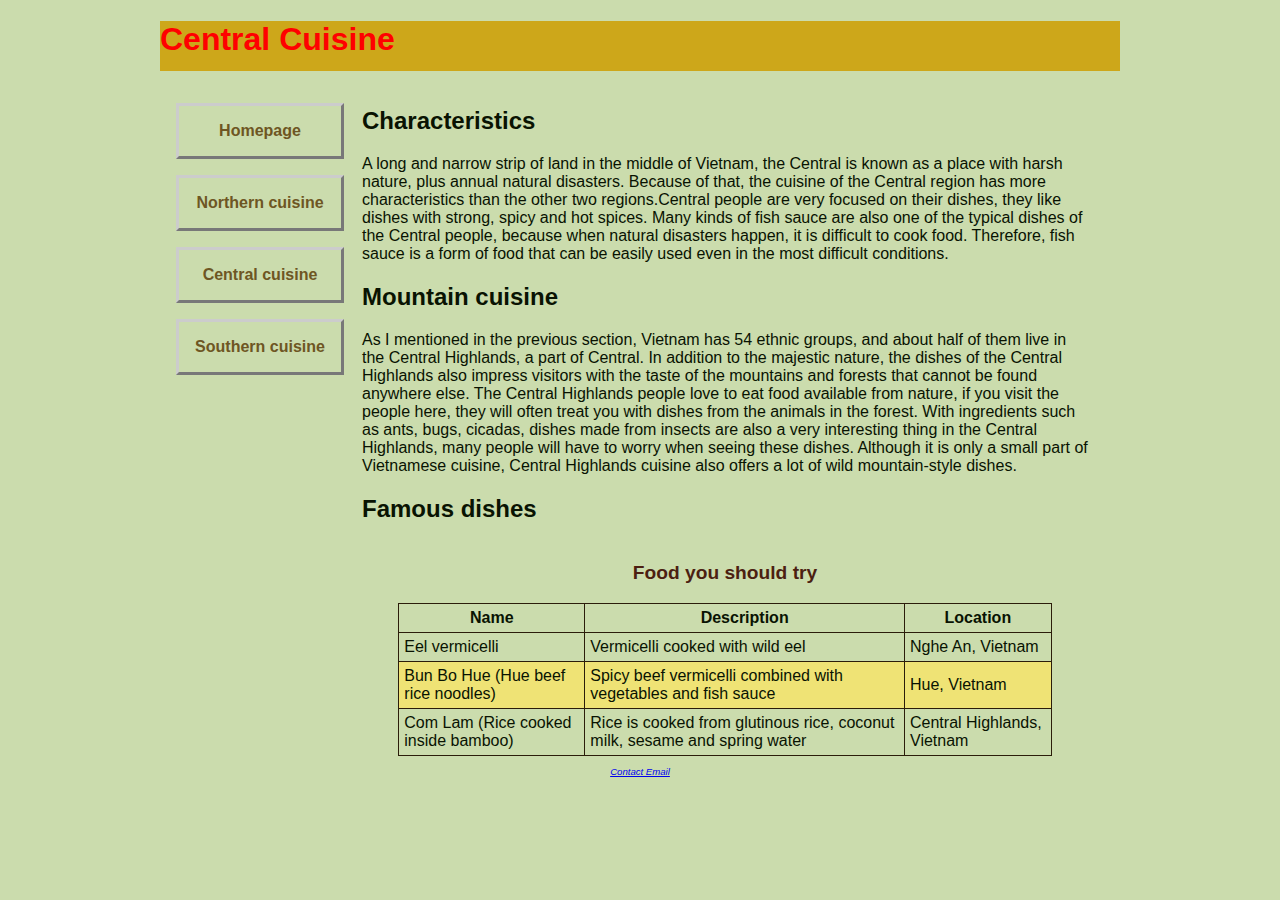
<file: central.html>
<!DOCTYPE html>
<html lang="en">
<!-- Thanh Vo -->

<head>
<title>VietNamese cuisine</title>
<meta charset="utf-8">
<meta name="viewport" content="device-width, initial-scale=1.0">
<link rel="stylesheet" href="cuisine.css">
</head>

<body>
<div id="wrapper">

<header>
 <h1>Central Cuisine</h1>
</header>

<nav>
 <ul>
	<li><a href="index.html">Homepage</a></li>
	<li><a href="northern.html">Northern cuisine</a></li>
	<li><a href="central.html">Central cuisine</a></li>
	<li><a href="southern.html">Southern cuisine</a></li>
 </ul>
</nav>

<main>
 <h2>Characteristics</h2>
	<p>A long and narrow strip of land in the middle of Vietnam, the Central is known as a place with harsh nature, plus annual natural disasters. Because of that, the cuisine of the Central region has more characteristics than the other two regions.Central people are very focused on their dishes, they like dishes with strong, spicy and hot spices. Many kinds of fish sauce are also one of the typical dishes of the Central people, because when natural disasters happen, it is difficult to cook food. Therefore, fish sauce is a form of food that can be easily used even in the most difficult conditions.
 <h2>Mountain cuisine</h2>
	<p>As I mentioned in the previous section, Vietnam has 54 ethnic groups, and about half of them live in the Central Highlands, a part of Central. In addition to the majestic nature, the dishes of the Central Highlands also impress visitors with the taste of the mountains and forests that cannot be found anywhere else. The Central Highlands people love to eat food available from nature, if you visit the people here, they will often treat you with dishes from the animals in the forest. With ingredients such as ants, bugs, cicadas, dishes made from insects are also a very interesting thing in the Central Highlands, many people will have to worry when seeing these dishes. Although it is only a small part of Vietnamese cuisine, Central Highlands cuisine also offers a lot of wild mountain-style dishes.
 <h2>Famous dishes</h2>
 <table>
 <caption>Food you should try</caption>
  <thead>
   <tr>
		<th header="name">Name</th>
		<th header="description">Description</th>
		<th header="location">Location</th>
   </tr>
  </thead>
  <tbody>
   <tr>
		<td header="name">Eel vermicelli</td>
		<td header="desctiption">Vermicelli cooked with wild eel</td>
		<td header="location">Nghe An, Vietnam</td>
   </tr>
   <tr>
		<td header="name">Bun Bo Hue (Hue beef rice noodles)</td>
		<td header="desctiption">Spicy beef vermicelli combined with vegetables and fish sauce</td>
		<td header="location">Hue, Vietnam</td>
   </tr>
   <tr>
		<td header="name">Com Lam (Rice cooked inside bamboo)</td>
		<td header="desctiption">Rice is cooked from glutinous rice, coconut milk, sesame and spring water</td>
		<td header="location">Central Highlands, Vietnam</td>
   </tr>
</tbody>
 </table>

</main>

<footer>
<a href="mailto:thanh.vo1@my.southeast.edu">Contact Email</a>
</footer>
</div>
</body>
</html>
</file>
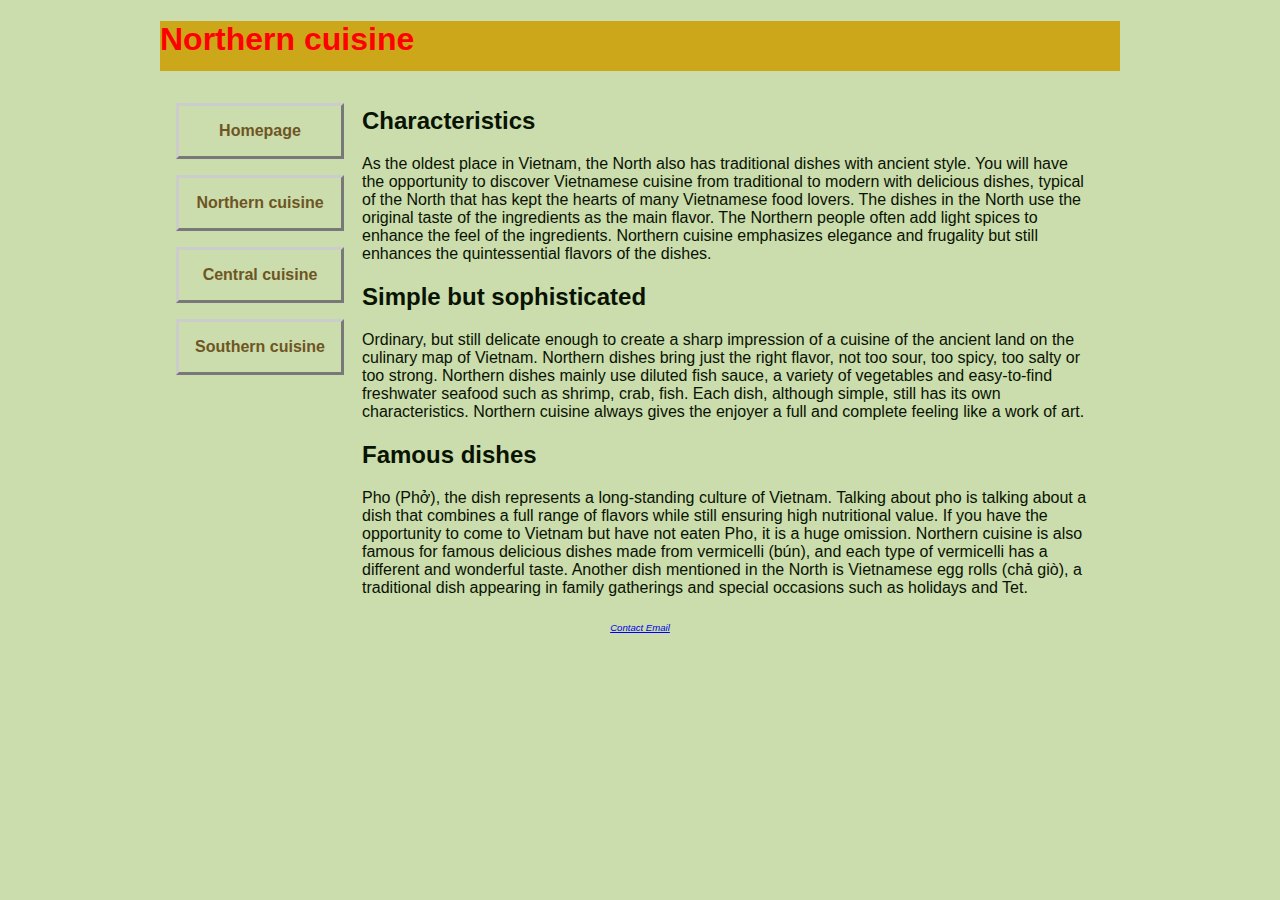
<file: northern.html>
<!DOCTYPE html>
<html lang="en">
<!-- Thanh Vo -->

<head>
<title>VietNamese cuisine</title>
<meta charset="utf-8">
<meta name="viewport" content="device-width, initial-scale=1.0">
<link rel="stylesheet" href="cuisine.css">
</head>

<body>
<div id="wrapper">

<header>
 <h1>Northern cuisine</h1>
</header>

<nav>
 <ul>
	<li><a href="index.html">Homepage</a></li>
	<li><a href="northern.html">Northern cuisine</a></li>
	<li><a href="central.html">Central cuisine</a></li>
	<li><a href="southern.html">Southern cuisine</a></li>
 </ul>
</nav>

<main>
 <h2>Characteristics</h2>
	<p>As the oldest place in Vietnam, the North also has traditional dishes with ancient style. You will have the opportunity to discover Vietnamese cuisine from traditional to modern with delicious dishes, typical of the North that has kept the hearts of many Vietnamese food lovers. The dishes in the North use the original taste of the ingredients as the main flavor. The Northern people often add light spices to enhance the feel of the ingredients. Northern cuisine emphasizes elegance and frugality but still enhances the quintessential flavors of the dishes.</p>
 <h2>Simple but sophisticated</h2>
	<p>Ordinary, but still delicate enough to create a sharp impression of a cuisine of the ancient land on the culinary map of Vietnam. Northern dishes bring just the right flavor, not too sour, too spicy, too salty or too strong. Northern dishes mainly use diluted fish sauce, a variety of vegetables and easy-to-find freshwater seafood such as shrimp, crab, fish. Each dish, although simple, still has its own characteristics. Northern cuisine always gives the enjoyer a full and complete feeling like a work of art.</p>
 <h2>Famous dishes</h2>
	<p>Pho (Phở), the dish represents a long-standing culture of Vietnam. Talking about pho is talking about a dish that combines a full range of flavors while still ensuring high nutritional value. If you have the opportunity to come to Vietnam but have not eaten Pho, it is a huge omission. Northern cuisine is also famous for famous delicious dishes made from vermicelli (bún), and each type of vermicelli has a different and wonderful taste. Another dish mentioned in the North is Vietnamese egg rolls (chả giò), a traditional dish appearing in family gatherings and special occasions such as holidays and Tet.</p>
</main>

<footer>
<a href="mailto:thanh.vo1@my.southeast.edu">Contact Email</a>
</footer>
</div>
</body>
</html>
</file>
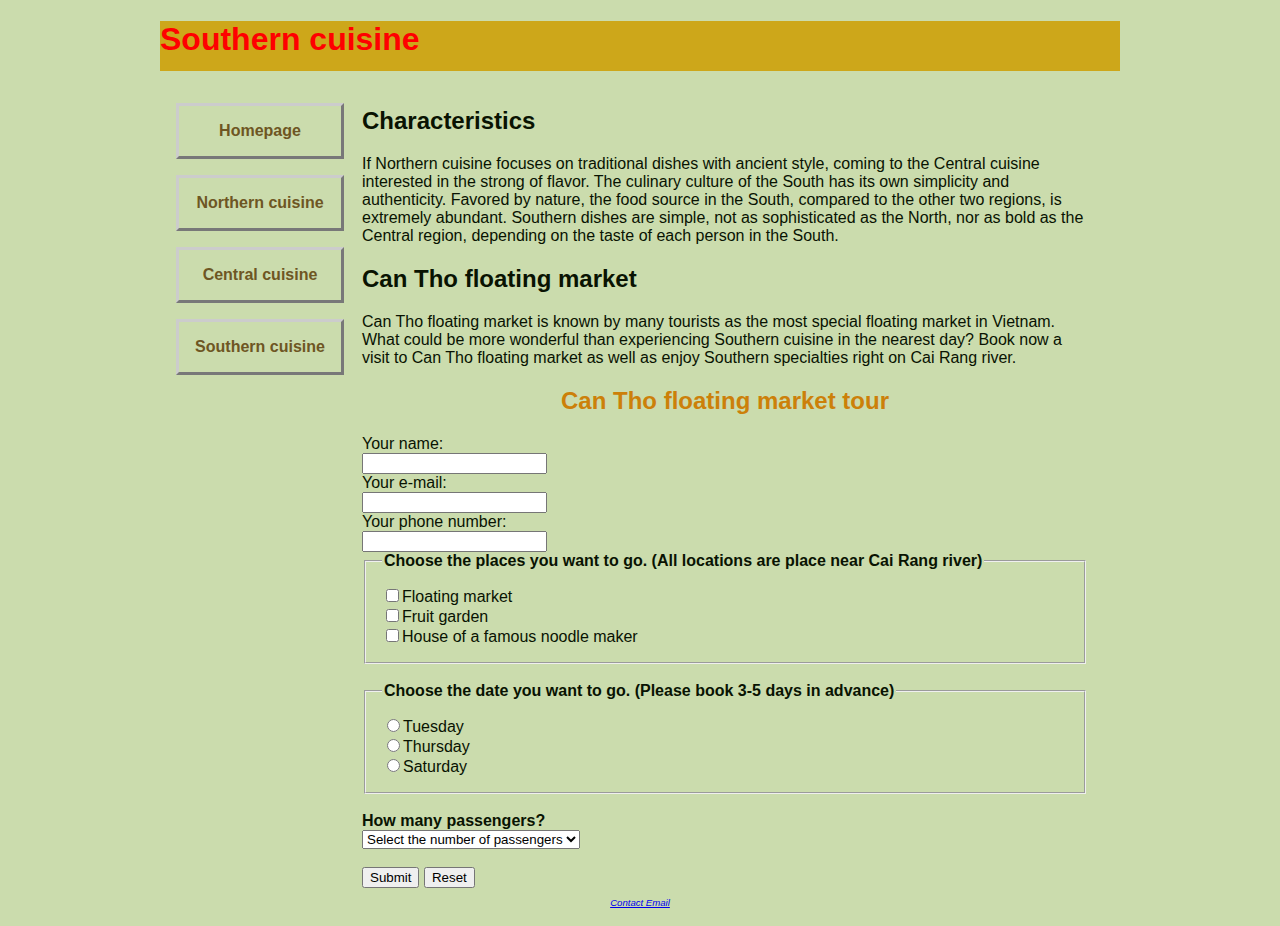
<file: southern.html>
<!DOCTYPE html>
<html lang="en">
<!-- Thanh Vo -->

<head>
<title>VietNamese cuisine</title>
<meta charset="utf-8">
<meta name="viewport" content="device-width, initial-scale=1.0">
<link rel="stylesheet" href="cuisine.css">
</head>

<body>
<div id="wrapper">

<header>
 <h1>Southern cuisine</h1>
</header>

<nav>
 <ul>
	<li><a href="index.html">Homepage</a></li>
	<li><a href="northern.html">Northern cuisine</a></li>
	<li><a href="central.html">Central cuisine</a></li>
	<li><a href="southern.html">Southern cuisine</a></li>
 </ul>
</nav>

<main>
<h2>Characteristics</h2>
<p>If Northern cuisine focuses on traditional dishes with ancient style, coming to the Central cuisine interested in the strong of flavor. The culinary culture of the South has its own simplicity and authenticity. Favored by nature, the food source in the South, compared to the other two regions, is extremely abundant. Southern dishes are simple, not as sophisticated as the North, nor as bold as the Central region, depending on the taste of each person in the South.</p>
<h2>Can Tho floating market</h2>
<p>Can Tho floating market is known by many tourists as the most special floating market in Vietnam. What could be more wonderful than experiencing Southern cuisine in the nearest day? Book now a visit to Can Tho floating market as well as enjoy Southern specialties right on Cai Rang river.<p>

<h2 style="text-align: center; color: #CC8009;">Can Tho floating market tour</h2>
<form method="post" action="http://webdevbasics.net/scripts/project.php">
<label for="yourName">Your name:</label><br>
	<input type="text" name="yourName" id="yourName"><br>
 <label for="yourEmail">Your e-mail:</label><br>
	<input type="email" name="yourEmail" id="yourEmail"><br>
 <label for="yourPhone">Your phone number:</label><br>
	<input type="tel" name="yourPhone" id="yourPhone">
	
	
<fieldset>
 <legend>Choose the places you want to go. (All locations are place near Cai Rang river)</legend>
	<input type="checkbox" name="market" id="market" value="yes">Floating market<br>
	<input type="checkbox" name="garden" id="garden" value="yes">Fruit garden<br>
	<input type="checkbox" name="house" id="house" value="yes">House of a famous noodle maker<br>
</fieldset>
<br>
<fieldset>
 <legend>Choose the date you want to go. (Please book 3-5 days in advance)</legend>
	<input type="radio" name="tuesday" id="tuesday" value="Tuesday">Tuesday<br>
	<input type="radio" name="thursday" id="thursday" value="Thursday">Thursday<br>
	<input type="radio" name="saturday" id="saturday" value="Saturday">Saturday<br>
</fieldset>
<br>
 <strong>How many passengers?</strong><br>
  <select size="1" name="passenger" id="passenger">
	<option>Select the number of passengers</option>
	<option value="three">1-3 passengers</option>
	<option value="six">4-6 passengers</option>
	<option value="twelve">7-12 passengers</option>
  </select>
<br>
<br>
<input type="submit">
<input type="reset">

</form>
</main>

<footer>
<a href="mailto:thanh.vo1@my.southeast.edu">Contact Email</a>
</footer>
</div>
</body>
</html>
</file>
<file: cuisine.css>
/* Thanh Vo */

* { box-sizing: border-box; }

#wrapper { width: 960px;
		   margin: auto;
		   padding: auto; }

header { background-color: #CDA71A;
		 color: #ff0000;
		 height: 50px; }
		 
body { background-color: #cbdcad;
	   color: #091302;
	   font-family: Verdana, Arial, sans-serif;}

nav { font-weight: bold;
	  padding: 1em;
	  float: left;
	  width: 200px; }
	  
.floatleft { float:left;
			 margin-right: 1em;
			 margin-bottom: 1em; }

nav a { text-decoration: none;
		display: block;
		text-align: center;
		font-weight: bold;
		border: 3px  #cccccc outset;
		padding: 1em;
		margin-bottom: 1em; }
		
nav a:link { color: #6E5623; }

nav a:visited { color: #4C1F11; }

nav a:hover { color: #A7491C;
			  border: 3px inset #333333; }
			  
nav ul { list-style-type: none;
		 padding-left: 0px; }
		 
main { padding-left: 2em;
	   padding-right: 2em;
	   display: block;
	   margin-left: 170px;
	   padding-top: 1em; }
	   
footer { font-size: 0.60em;
		 font-style: italic;
		 text-align: center;
		 padding: 1em; }
		 
table { margin: auto;
		width: 90%;
		border: 1px solid #2b1d0a;
		border-collapse: collapse; }
		
td, th { padding: 5px;
		 border: 1px solid #2b1d0a; }
		 
tr:nth-of-type(even) { background-color: #efe375; }

caption { margin: 1em;
		  font-size: 120%;
		  font-weight: bold;
		  color: #4c1f11; }
		  
tbody td { margin-left: 1em; }

label { padding-right: 1em; }
		
legend { font-weight: bold; }

fieldset { padding: 1em; }
		 
@media only screen and (max-width: 1024px) {
body { margin: 0px;
	   padding: 0px; }
	   
main { margin: 0px; }

#wrapper { width: 100%; }

nav { float: none;
	  width: auto; }
	  
nav a { padding: 0.2em;
		margin-left: 0.3em;
		border-style: none; }
		
nav li { display: inline-block; }

nav ul { text-align: center; }
	  
h1, h2 { font-size: 120%; }

p { font-size: 90%; }
}

@media only all and (max-width: 768px) {
.floatleft { display: none; }

nav, nav ul, nav li { padding: 0;}
			 
nav a { display: block;
	    border-bottom: 3px  #cccccc outset;
		padding: 0.5em; }
		
nav li { display: block; }
	  
h1, h2 { font-size: 100%; }
p { font-size: 90%; }
}
</file>
